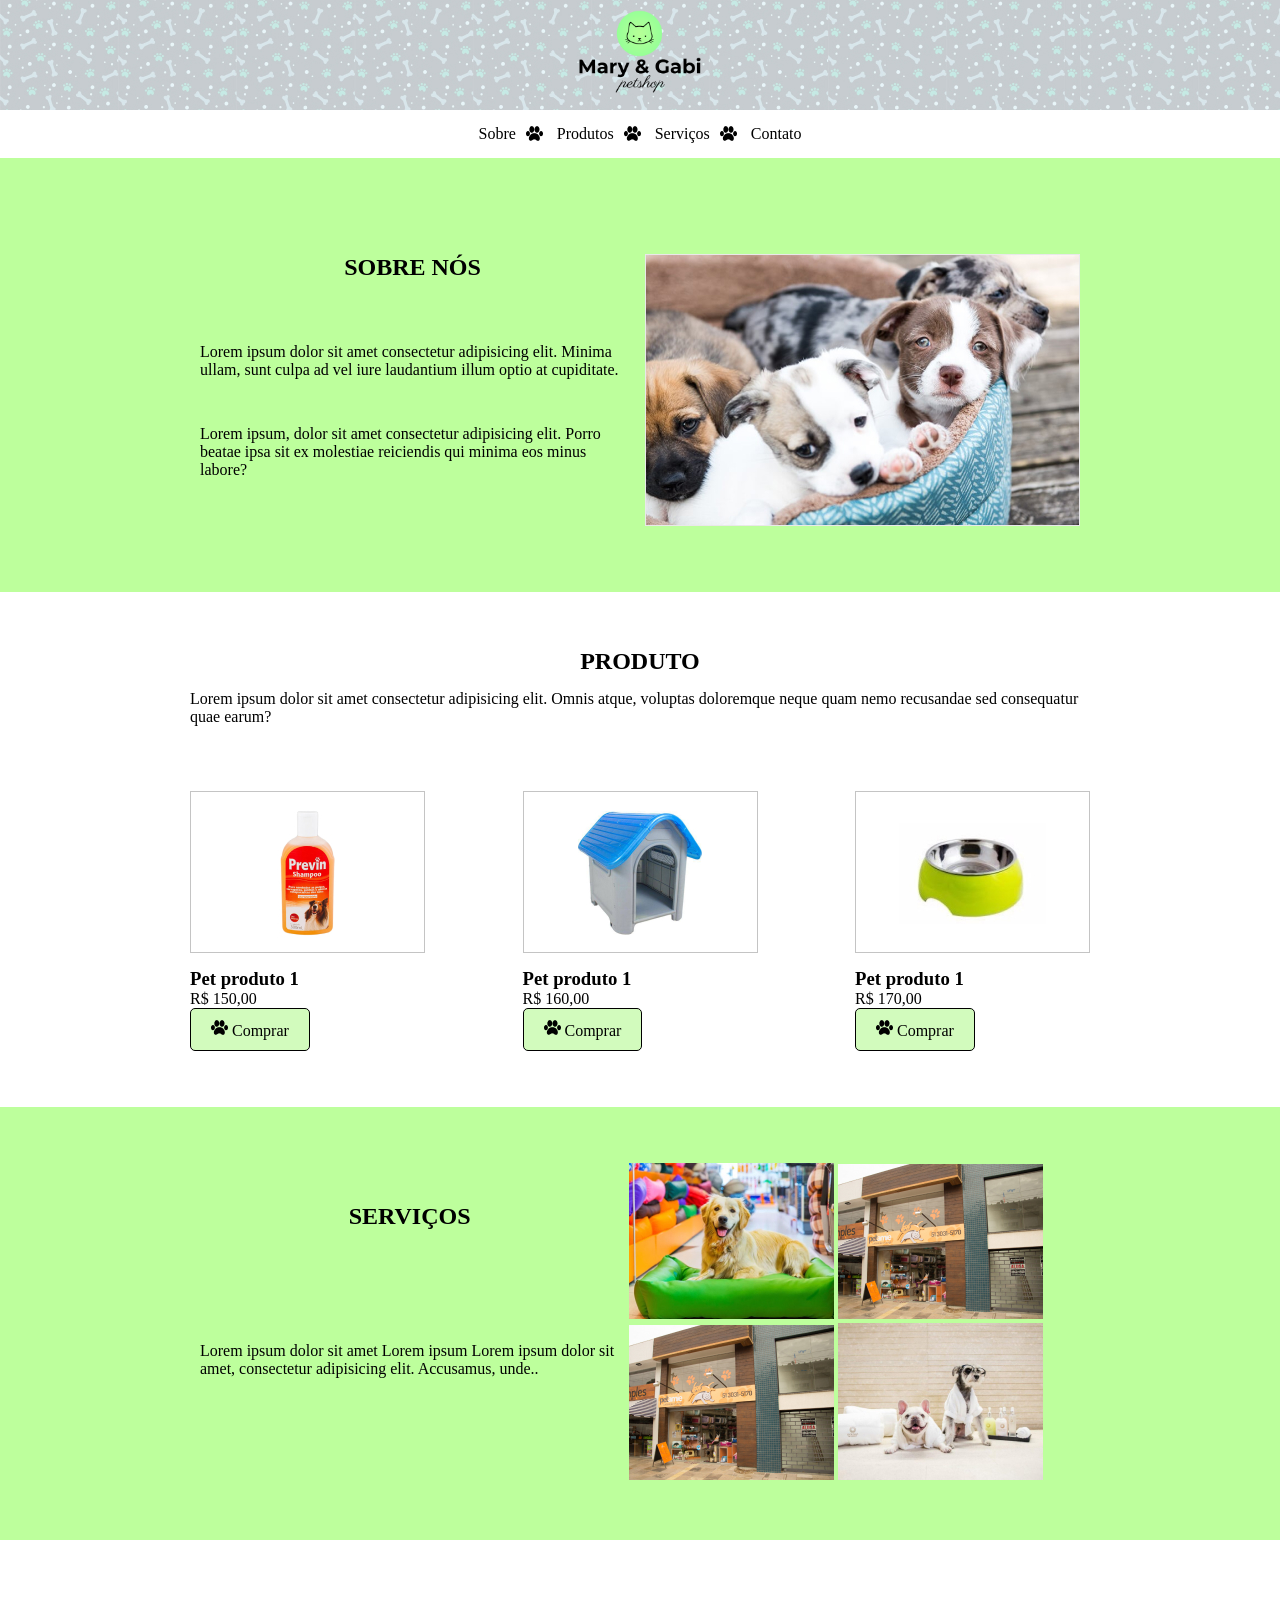
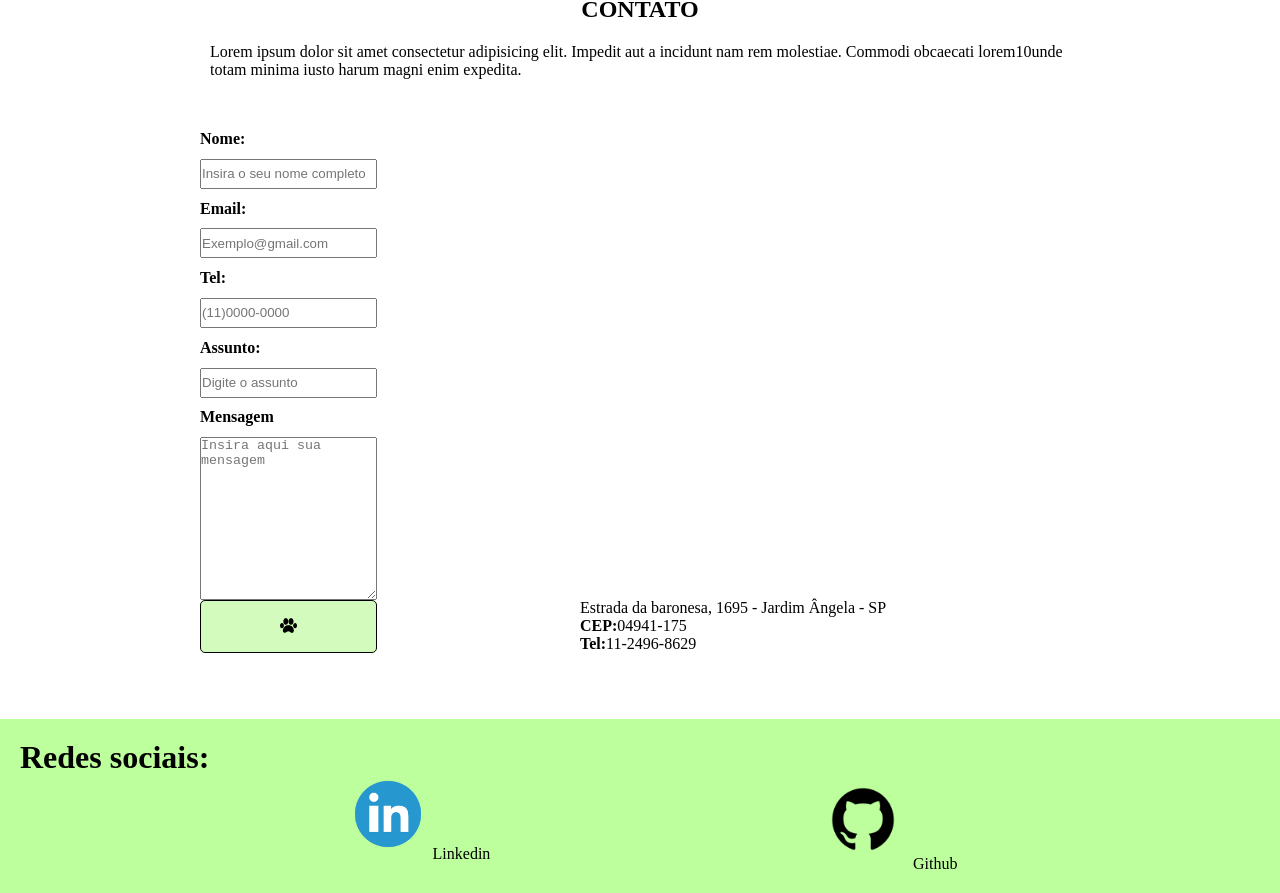
<file: index.html>
<!DOCTYPE html>
<html lang="en">

<head>
    <meta charset="UTF-8">
    <meta name="viewport" content="width=device-width, initial-scale=1.0">
    <title>Mary & Gabi Petshop</title>
    <link rel="stylesheet" href="css/petshop.css">
</head>

<body>
    <header>
        <h1>
            <img src="img/logo-mari-e-gabi-petshop.svg" alt="Logo Petshop">
        </h1>
    </header>
    <nav>
        <ul>
            <li><a href="#">Sobre</a></li>
            <li><a href="#">Produtos</a></li>
            <li><a href="#">Serviços</a></li>
            <li id="itemContato"><a href="#">Contato</a></li>
        </ul>
    </nav>
    <main>
        <section class="fundo-verde">
            <div class="container flex-container">
                <div class="col">
                    <h2>Sobre nós</h2>
                    <p>Lorem ipsum dolor sit amet consectetur adipisicing elit. Minima ullam, sunt culpa ad vel iure
                        laudantium illum optio at cupiditate.</p>
                    <p>Lorem ipsum, dolor sit amet consectetur adipisicing elit. Porro beatae ipsa sit ex molestiae
                        reiciendis qui minima eos minus labore?</p>
                </div>
                <div class="col">
                    <img src="img/img-sobre.jpg" alt="Cachorros">
                </div>
            </div>
        </section>
        <section id="produto">
            <div class="container">
                <h2 class="texto-centralizado">Produto</h2>
                <p class="texto-centralizado">Lorem ipsum dolor sit amet consectetur adipisicing elit. Omnis atque,
                    voluptas doloremque neque quam nemo recusandae sed consequatur quae earum?</p>
                <div class="flex-container">
                    <article class="produto">
                        <figure>
                            <img src="img/produto-1.jpg" alt="produto 1">
                        </figure>
                        <h3>Pet produto 1</h3>
                        <p>R$ 150,00</p>
                        <a href="#" class="btn-pata">
                            <img src="img/patinha-preta.png" alt="patinha preta">
                            Comprar
                        </a>
                    </article>
                    <article class="produto">
                        <figure>
                            <img src="img/produto-2.jpg" alt="produto 2">
                        </figure>
                        <h3>Pet produto 1</h3>
                        <p>R$ 160,00</p>
                        <a href="#" class="btn-pata">
                            <img src="img/patinha-preta.png" alt="patinha preta">
                            Comprar
                        </a>
                    </article>
                    <article class="produto">
                        <figure>
                            <img src="img/produto-3.jpg" alt="produto 3">
                        </figure>
                        <h3>Pet produto 1</h3>
                        <p>R$ 170,00</p>
                        <a href="#" class="btn-pata">
                            <img src="img/patinha-preta.png" alt="patinha preta">
                            Comprar
                        </a>
                    </article>

                </div>
            </div>
        </section>
        <section class="fundo-verde">
            <div class="container flex-container">
                <div class="col">
                    <h2>SERVIÇOS</h2>
                    <p>Lorem ipsum dolor sit amet
                        Lorem ipsum Lorem ipsum dolor sit amet, consectetur adipisicing elit. Accusamus, unde..</p>
                </div>
                <div>
                    <img src="img/img-galeria-1.jpg" alt="Cachorros">
                    <img src="img/img-galeria-2.jpg" alt="Cachorros">
                    <img src="img/img-galeria-2.jpg" alt="Cachorros">
                    <img src="img/img-galeria-4.jpg" alt="Cachorros">
                </div>
            </div>
        </section>

        <section class="container">
            <div class="flex-container">
                <div>
                    <h2>CONTATO</h2>
                    <p class="left">Lorem ipsum dolor sit amet consectetur adipisicing elit. Impedit aut
                        a incidunt nam rem molestiae. Commodi obcaecati
                        lorem10unde totam minima iusto harum magni enim expedita.</p>
                </div>

            </div>

            <div class="flex-container">
                <div class="col">

                <label for="nome"></label>
                <strong>Nome:</strong>
                <input type="text" placeholder="Insira o seu nome completo">


                <label for="email"></label>
                <strong>Email:</strong>
                <input type="email" id="email" placeholder="Exemplo@gmail.com">


                <label for="tel"></label>
                <strong>Tel: </strong>
                <input type="tel" id="tel" placeholder="(11)0000-0000">


                <label for="assunto"></label>
                <strong>Assunto:</strong>
                <input type="text" placeholder="Digite o assunto">


                <label for="mensagem"></label>
                <strong>Mensagem</strong>
                <textarea type="text" placeholder="Insira aqui sua mensagem" rows="10"></textarea>


                <button class="btn-pata">
                    <img src="img/patinha-preta.png">
                </button>
                </div>

                <div class="col">
                    <iframe
                            src="https://www.google.com/maps/embed?pb=!1m18!1m12!1m3!1d14612.996420066618!2d-46.77948754881861!3d-23.702796759243046!2m3!1f0!2f0!3f0!3m2!1i1024!2i768!4f13.1!3m3!1m2!1s0x94ce52730f0e928b%3A0x8d5190e5e7943494!2sJardim%20Angela%2C%20S%C3%A3o%20Paulo%20-%20SP%2C%2004941-175!5e0!3m2!1spt-BR!2sbr!4v1747961361191!5m2!1spt-BR!2sbr"
                            width="600" height="450" style="border:0;" allowfullscreen="" loading="lazy"
                            referrerpolicy="no-referrer-when-downgrade"></iframe>
                        <p>Estrada da baronesa, 1695 - Jardim Ângela - SP</p>
                        <p><strong>CEP:</strong>04941-175</p>
                        <p><strong>Tel:</strong>11-2496-8629</p>
                    </div>

            </div>

            


        </section>
    </main>

    <footer>
        <div class="foot">
            <h1 class="left">
                Redes sociais:
            </h1>
        </div>
        <div class="redes">
           <a href="https://www.linkedin.com/in/lucas-santos-ab0ba236b/"> <img src="img/linkedin.png" height="90px">Linkedin</a>
            <a href="https://github.com/lc-santos"> <img src="img/github.png" height="100px">Github</a>
        </div>
    </footer>
</body>

</html>
</file>
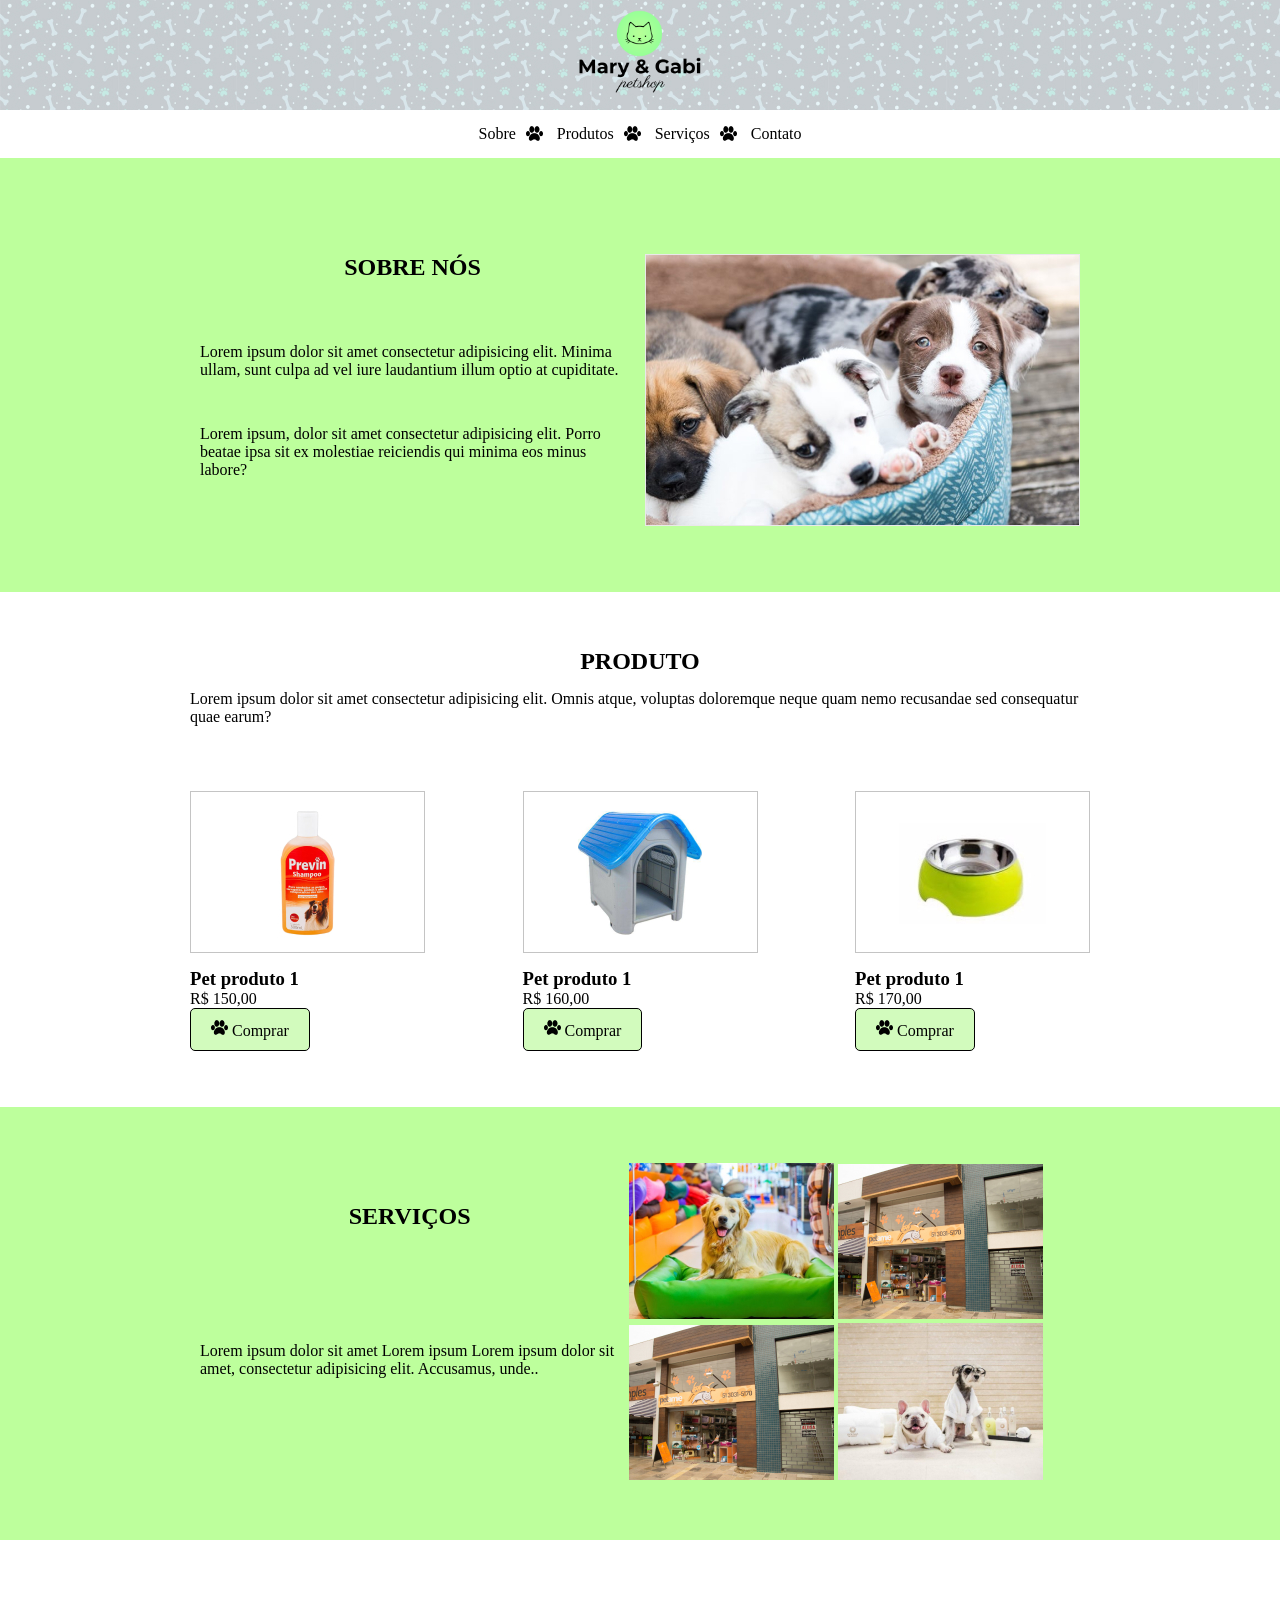
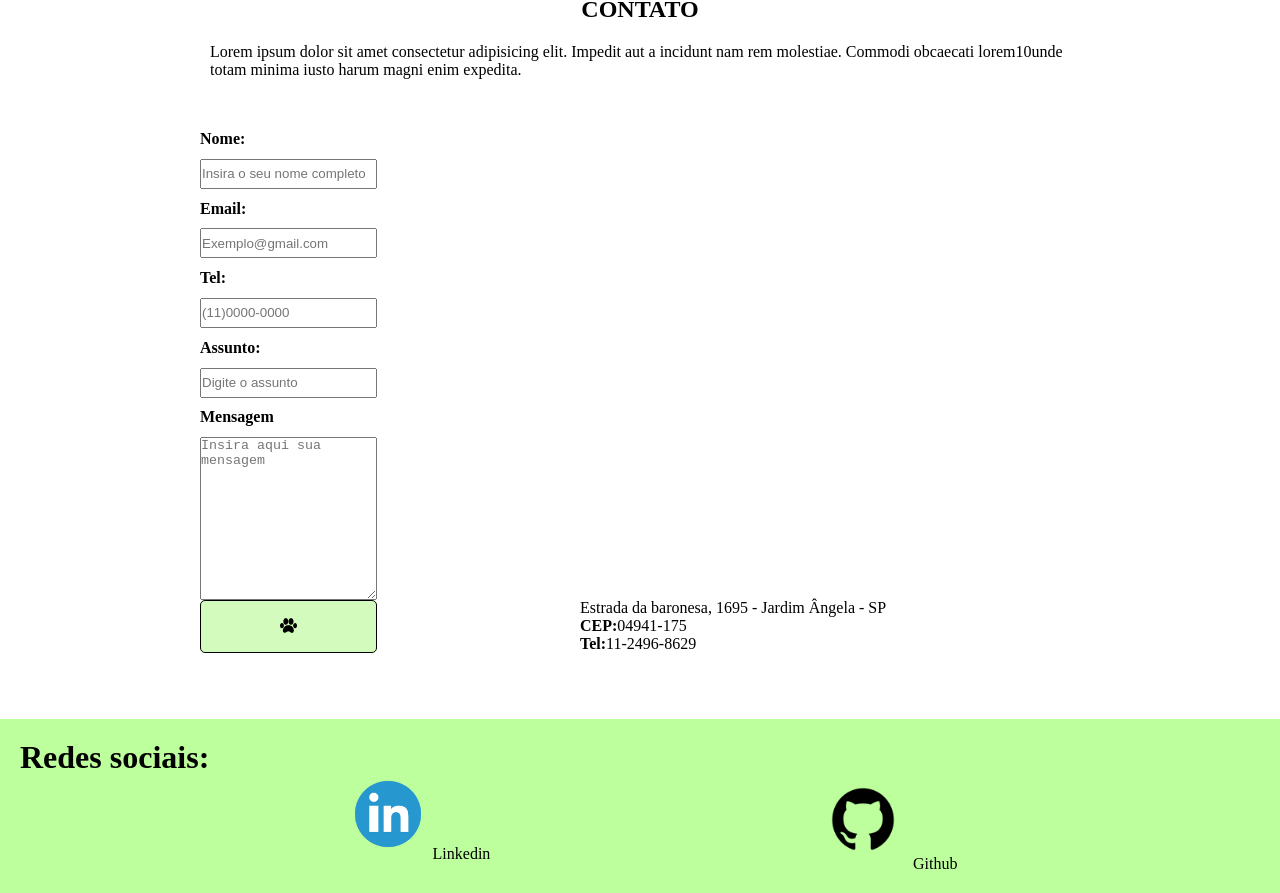
<file: landpage.html>
<!DOCTYPE html>
<html lang="en">

<head>
    <meta charset="UTF-8">
    <meta name="viewport" content="width=device-width, initial-scale=1.0">
    <title>Mary & Gabi Petshop</title>
    <link rel="stylesheet" href="css/petshop.css">
</head>

<body>
    <header>
        <h1>
            <img src="img/logo-mari-e-gabi-petshop.svg" alt="Logo Petshop">
        </h1>
    </header>
    <nav>
        <ul>
            <li><a href="#">Sobre</a></li>
            <li><a href="#">Produtos</a></li>
            <li><a href="#">Serviços</a></li>
            <li id="itemContato"><a href="#">Contato</a></li>
        </ul>
    </nav>
    <main>
        <section class="fundo-verde">
            <div class="container flex-container">
                <div class="col">
                    <h2>Sobre nós</h2>
                    <p>Lorem ipsum dolor sit amet consectetur adipisicing elit. Minima ullam, sunt culpa ad vel iure
                        laudantium illum optio at cupiditate.</p>
                    <p>Lorem ipsum, dolor sit amet consectetur adipisicing elit. Porro beatae ipsa sit ex molestiae
                        reiciendis qui minima eos minus labore?</p>
                </div>
                <div class="col">
                    <img src="img/img-sobre.jpg" alt="Cachorros">
                </div>
            </div>
        </section>
        <section id="produto">
            <div class="container">
                <h2 class="texto-centralizado">Produto</h2>
                <p class="texto-centralizado">Lorem ipsum dolor sit amet consectetur adipisicing elit. Omnis atque,
                    voluptas doloremque neque quam nemo recusandae sed consequatur quae earum?</p>
                <div class="flex-container">
                    <article class="produto">
                        <figure>
                            <img src="img/produto-1.jpg" alt="produto 1">
                        </figure>
                        <h3>Pet produto 1</h3>
                        <p>R$ 150,00</p>
                        <a href="#" class="btn-pata">
                            <img src="img/patinha-preta.png" alt="patinha preta">
                            Comprar
                        </a>
                    </article>
                    <article class="produto">
                        <figure>
                            <img src="img/produto-2.jpg" alt="produto 2">
                        </figure>
                        <h3>Pet produto 1</h3>
                        <p>R$ 160,00</p>
                        <a href="#" class="btn-pata">
                            <img src="img/patinha-preta.png" alt="patinha preta">
                            Comprar
                        </a>
                    </article>
                    <article class="produto">
                        <figure>
                            <img src="img/produto-3.jpg" alt="produto 3">
                        </figure>
                        <h3>Pet produto 1</h3>
                        <p>R$ 170,00</p>
                        <a href="#" class="btn-pata">
                            <img src="img/patinha-preta.png" alt="patinha preta">
                            Comprar
                        </a>
                    </article>

                </div>
            </div>
        </section>
        <section class="fundo-verde">
            <div class="container flex-container">
                <div class="col">
                    <h2>SERVIÇOS</h2>
                    <p>Lorem ipsum dolor sit amet
                        Lorem ipsum Lorem ipsum dolor sit amet, consectetur adipisicing elit. Accusamus, unde..</p>
                </div>
                <div>
                    <img src="img/img-galeria-1.jpg" alt="Cachorros">
                    <img src="img/img-galeria-2.jpg" alt="Cachorros">
                    <img src="img/img-galeria-2.jpg" alt="Cachorros">
                    <img src="img/img-galeria-4.jpg" alt="Cachorros">
                </div>
            </div>
        </section>

        <section class="container">
            <div class="flex-container">
                <div>
                    <h2>CONTATO</h2>
                    <p class="left">Lorem ipsum dolor sit amet consectetur adipisicing elit. Impedit aut
                        a incidunt nam rem molestiae. Commodi obcaecati
                        lorem10unde totam minima iusto harum magni enim expedita.</p>
                </div>

            </div>

            <div class="flex-container">
                <div class="col">

                <label for="nome"></label>
                <strong>Nome:</strong>
                <input type="text" placeholder="Insira o seu nome completo">


                <label for="email"></label>
                <strong>Email:</strong>
                <input type="email" id="email" placeholder="Exemplo@gmail.com">


                <label for="tel"></label>
                <strong>Tel: </strong>
                <input type="tel" id="tel" placeholder="(11)0000-0000">


                <label for="assunto"></label>
                <strong>Assunto:</strong>
                <input type="text" placeholder="Digite o assunto">


                <label for="mensagem"></label>
                <strong>Mensagem</strong>
                <textarea type="text" placeholder="Insira aqui sua mensagem" rows="10"></textarea>


                <button class="btn-pata">
                    <img src="img/patinha-preta.png">
                </button>
                </div>

                <div class="col">
                    <iframe
                            src="https://www.google.com/maps/embed?pb=!1m18!1m12!1m3!1d14612.996420066618!2d-46.77948754881861!3d-23.702796759243046!2m3!1f0!2f0!3f0!3m2!1i1024!2i768!4f13.1!3m3!1m2!1s0x94ce52730f0e928b%3A0x8d5190e5e7943494!2sJardim%20Angela%2C%20S%C3%A3o%20Paulo%20-%20SP%2C%2004941-175!5e0!3m2!1spt-BR!2sbr!4v1747961361191!5m2!1spt-BR!2sbr"
                            width="600" height="450" style="border:0;" allowfullscreen="" loading="lazy"
                            referrerpolicy="no-referrer-when-downgrade"></iframe>
                        <p>Estrada da baronesa, 1695 - Jardim Ângela - SP</p>
                        <p><strong>CEP:</strong>04941-175</p>
                        <p><strong>Tel:</strong>11-2496-8629</p>
                    </div>

            </div>

            


        </section>
    </main>

    <footer>
        <div class="foot">
            <h1 class="left">
                Redes sociais:
            </h1>
        </div>
        <div class="redes">
           <a href="https://www.linkedin.com/in/lucas-santos-910a70368/"> <img src="img/linkedin.png" height="90px">Linkedin</a>
            <a href="https://github.com/lc-santos"> <img src="img/github.png" height="100px">Github</a>
        </div>
    </footer>
</body>

</html>
</file>
<file: css/petshop.css>
/*Tags Gerais  */

*{
    margin: 0;
    padding: 0;
}


/* Header */
header{
    background-image: url("../img/fundo-topo.jpg");
    text-align: center;
    padding: 10px 0;
}
header h1{
    height: 90px;
}

/* NAV */

nav li{
    display: inline;
    margin-right: 10px;
    padding-right: 27px;
    background-image: url("../img/patinha-preta.png");
    background-repeat: no-repeat;
    background-position: center right;
}
nav{
    padding: 15px 0;
    text-align: center;
}

nav a{
    text-decoration: none;
    color: #000;
}

/* Especifico ID */

#itemContato{
    background-image: none;
    padding-right: 0;
    margin-right: 0;
}


/* Sobre nós */

h2{    text-transform: uppercase;
    margin-bottom: 15px;
    text-align: center;
}


/* Classes */
.fundo-verde{
    background-color: #bdff9c;
}

.container{
    width: 900px;
    margin: 0 auto;
    padding: 56px 0;

}

.inline-container {
    margin-top: 20px;
    margin-bottom: 20px;
    padding: 10px;
    width: 100px;
    display: inline-block;
}


form input,
form textarea {
    border-radius: 90%;
    padding: 10px;
    margin: 50px;
}


iframe {
    margin-top: 15px;
    margin-bottom: 15px;
}
.flex-container {
    display: flex;
    justify-content: space-between;
}


.produto {
    width: 235px;
}


.produto figure{
    border: 1px solid #c4c4c4;
    background-color: #fff;
    margin: 0 0 15px 0;
    padding: 0;
    height: 160px;
    margin-top: 15px;
    text-align: center;
    line-height: 160px;
}

.produto figure img{
    vertical-align: middle;
}

.btn-pata {
    border: 1px solid;
    background-color: #d2fbbd;
    text-decoration: none;
    color: #000;
    display: inline-block;
    padding: 10px 20px;
    border-radius: 5px;
}

#produto .flex-container {
    margin-top: 50px;
}

.contato {
    text-align: left;
}

.mapa {
    position: absolute;

}

.col {
    margin-top: 30px;
    max-width: 500px;
    display: grid;
    grid-template-columns: 1fr;
    padding: 10px;
    
}

.foot {
    width: 100%;
    height: 50px;
    display: flex;
    text-align: center;
}

.left {
    margin-left: 20px;
    margin-top: 20px;
}

.right {
    margin-top: 20px;
    margin-left: 70%
}

.redes {
    display: flex;
    margin-left: 20px;
    padding-bottom: 20px;
    justify-content: space-evenly;
}

footer {
    background-color:#bdff9c;
}

a {
    text-align: right;
    color: black;
    text-decoration: none;

}

a:hover {
    color: orangered;
}
</file>
